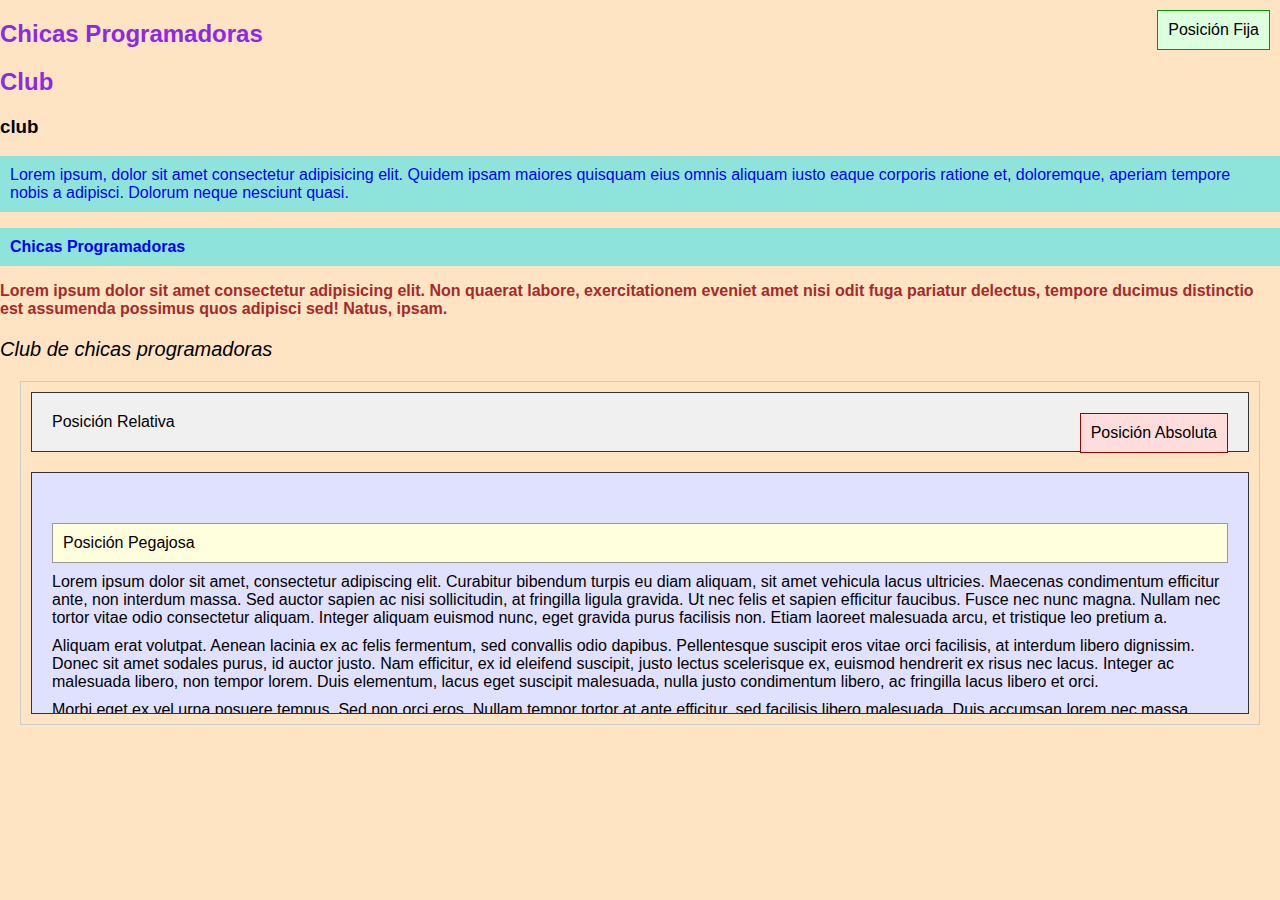
<file: clase_27-07-24/index.html>
<!DOCTYPE html>
<html lang="en">
<head>
    <meta charset="UTF-8">
    <meta name="viewport" content="width=device-width, initial-scale=1.0">
    <title>Document</title>
    <link rel="stylesheet" href="./styles.css">
</head>
<body>
    <!-- Propiedades básicas -->
    <h2>Chicas Programadoras</h2>
    <h2>Club</h2>
    <h3>club</h3>
    <p class="texto">Lorem ipsum, dolor sit amet consectetur adipisicing elit. Quidem ipsam maiores quisquam eius omnis aliquam iusto eaque corporis ratione et, doloremque, aperiam tempore nobis a adipisci. Dolorum neque nesciunt quasi.</p>
    <h2 class="texto">Chicas Programadoras</h2>
    <p id="textoUnico">Lorem ipsum dolor sit amet consectetur adipisicing elit. Non quaerat labore, exercitationem eveniet amet nisi odit fuga pariatur delectus, tempore ducimus distinctio est assumenda possimus quos adipisci sed! Natus, ipsam.</p>
    <p class="texto2">Club de chicas programadoras</p>

    <!-- Posiciones -->
    <div class="container">
        <!-- Posicion relativa -->
        <div class="relative-box">
            Posición Relativa
            <!-- Posicion absoluta -->
            <div class="absolute-box">
                Posición Absoluta
            </div>
        </div>
        <!-- Posicion fija -->
        <div class="fixed-box">
            Posición Fija
        </div>
        <!-- Posicion pegajosa -->
        <div class="sticky-container">
            <div id="espacio-sticky" style="height: 30px;"></div>
            <div class="sticky-box">
                Posición Pegajosa
            </div>
            <!-- Añadimos suficiente contenido para activar el scroll -->
            <div class="content">
                <p>Lorem ipsum dolor sit amet, consectetur adipiscing elit. Curabitur bibendum turpis eu diam aliquam, sit amet vehicula lacus ultricies. Maecenas condimentum efficitur ante, non interdum massa. Sed auctor sapien ac nisi sollicitudin, at fringilla ligula gravida. Ut nec felis et sapien efficitur faucibus. Fusce nec nunc magna. Nullam nec tortor vitae odio consectetur aliquam. Integer aliquam euismod nunc, eget gravida purus facilisis non. Etiam laoreet malesuada arcu, et tristique leo pretium a.</p>
                <p>Aliquam erat volutpat. Aenean lacinia ex ac felis fermentum, sed convallis odio dapibus. Pellentesque suscipit eros vitae orci facilisis, at interdum libero dignissim. Donec sit amet sodales purus, id auctor justo. Nam efficitur, ex id eleifend suscipit, justo lectus scelerisque ex, euismod hendrerit ex risus nec lacus. Integer ac malesuada libero, non tempor lorem. Duis elementum, lacus eget suscipit malesuada, nulla justo condimentum libero, ac fringilla lacus libero et orci.</p>
                <p>Morbi eget ex vel urna posuere tempus. Sed non orci eros. Nullam tempor tortor at ante efficitur, sed facilisis libero malesuada. Duis accumsan lorem nec massa interdum, eget finibus lorem venenatis. Quisque luctus ipsum eget est bibendum vestibulum. Aenean ac neque et tortor ultricies scelerisque. In fermentum libero a est facilisis, ut vestibulum dolor ultrices. Etiam pharetra nisi eget felis laoreet scelerisque.</p>
                <p>Donec faucibus lectus eget risus egestas, nec auctor mi tincidunt. Ut placerat, ligula sed porttitor venenatis, nunc mi vehicula sapien, sed dictum libero quam ac neque. Integer cursus justo sit amet enim dictum, ut convallis purus condimentum. Vestibulum consequat nisi arcu, ut porttitor neque faucibus nec. Donec gravida ligula et lacus suscipit, a consectetur leo gravida. Aenean iaculis ex a risus egestas maximus. Fusce luctus nisi nunc, non gravida lacus bibendum eu.</p>
                <p>Sed ac scelerisque lectus. Aliquam erat volutpat. Integer aliquam suscipit nisi sit amet pulvinar. Duis mollis, orci ac faucibus tincidunt, est est aliquam arcu, sit amet dapibus libero mi in ex. Sed dapibus massa ligula, ut laoreet metus aliquam ac. Phasellus eget dictum enim. Proin id bibendum risus. In semper tortor non justo consectetur, et ultrices ligula suscipit. Mauris luctus massa a ligula sodales fermentum. Donec malesuada, ipsum id efficitur elementum, urna arcu scelerisque lorem, eu accumsan lectus dui non erat. Ut egestas dictum quam, a eleifend urna interdum id. Proin bibendum tellus lectus, sed facilisis neque rutrum sed. Nam non sagittis risus. Suspendisse vestibulum mollis velit ut feugiat. Fusce eget justo sem.</p>
            </div>
        </div>
    </div>

    
    
    
</body>
</html>
</file>
<file: clase_27-07-24/styles.css>
/* Propiedades básicas */
/* Selector de elemento */
h2 {
    color:blueviolet;
}
/* Selector de clase */
.texto {
    font-size: medium;
    color: blue;
    background-color: rgb(142, 228, 218);
    padding: 10px;
}
/* Selector por id */
#textoUnico {
    color: brown;
    font-weight: 700;
}
body {
    background-color: bisque;
    
}
.texto2{
    font-family: Arial, Helvetica, sans-serif;
    font-size: 20px;
    font-weight: 500;
    font-style: oblique;
}


/* Posiciones */
body {
    font-family: Arial, sans-serif;
    margin: 0;
    padding: 0;
}

.container {
    margin: 20px;
    padding: 10px;
    border: 1px solid #ccc;
}

/* Posicion relativa */
.relative-box {
    position: relative;
    background-color: #f0f0f0;
    padding: 20px;
    margin-bottom: 20px;
    border: 1px solid #333;
}

/* Posicion absoluta */
.absolute-box {
    position: absolute;
    top: 20px;
    right: 20px;
    background-color: #ffdddd;
    padding: 10px;
    border: 1px solid #900;
}

/* Posicion fija */
.fixed-box {
    position: fixed;
    top: 10px;
    right: 10px;
    background-color: #ddffdd;
    padding: 10px;
    border: 1px solid #090;
    z-index: 10; /* Asegura que esté por encima de los demás elementos */
}

/* Posicion pegajosa */
.sticky-container {
    height: 200px;
    min-height: 200px; /* Asegura que siempre haya scroll */
    background-color: #e0e0ff;
    padding: 20px;
    border: 1px solid #333;
    overflow-y: scroll;
}

.sticky-box {
    position: sticky;
    top: 0;
    background-color: #ffd;
    padding: 10px;
    border: 1px solid #999;
}

.content p {
    margin: 10px 0;
}
</file>
